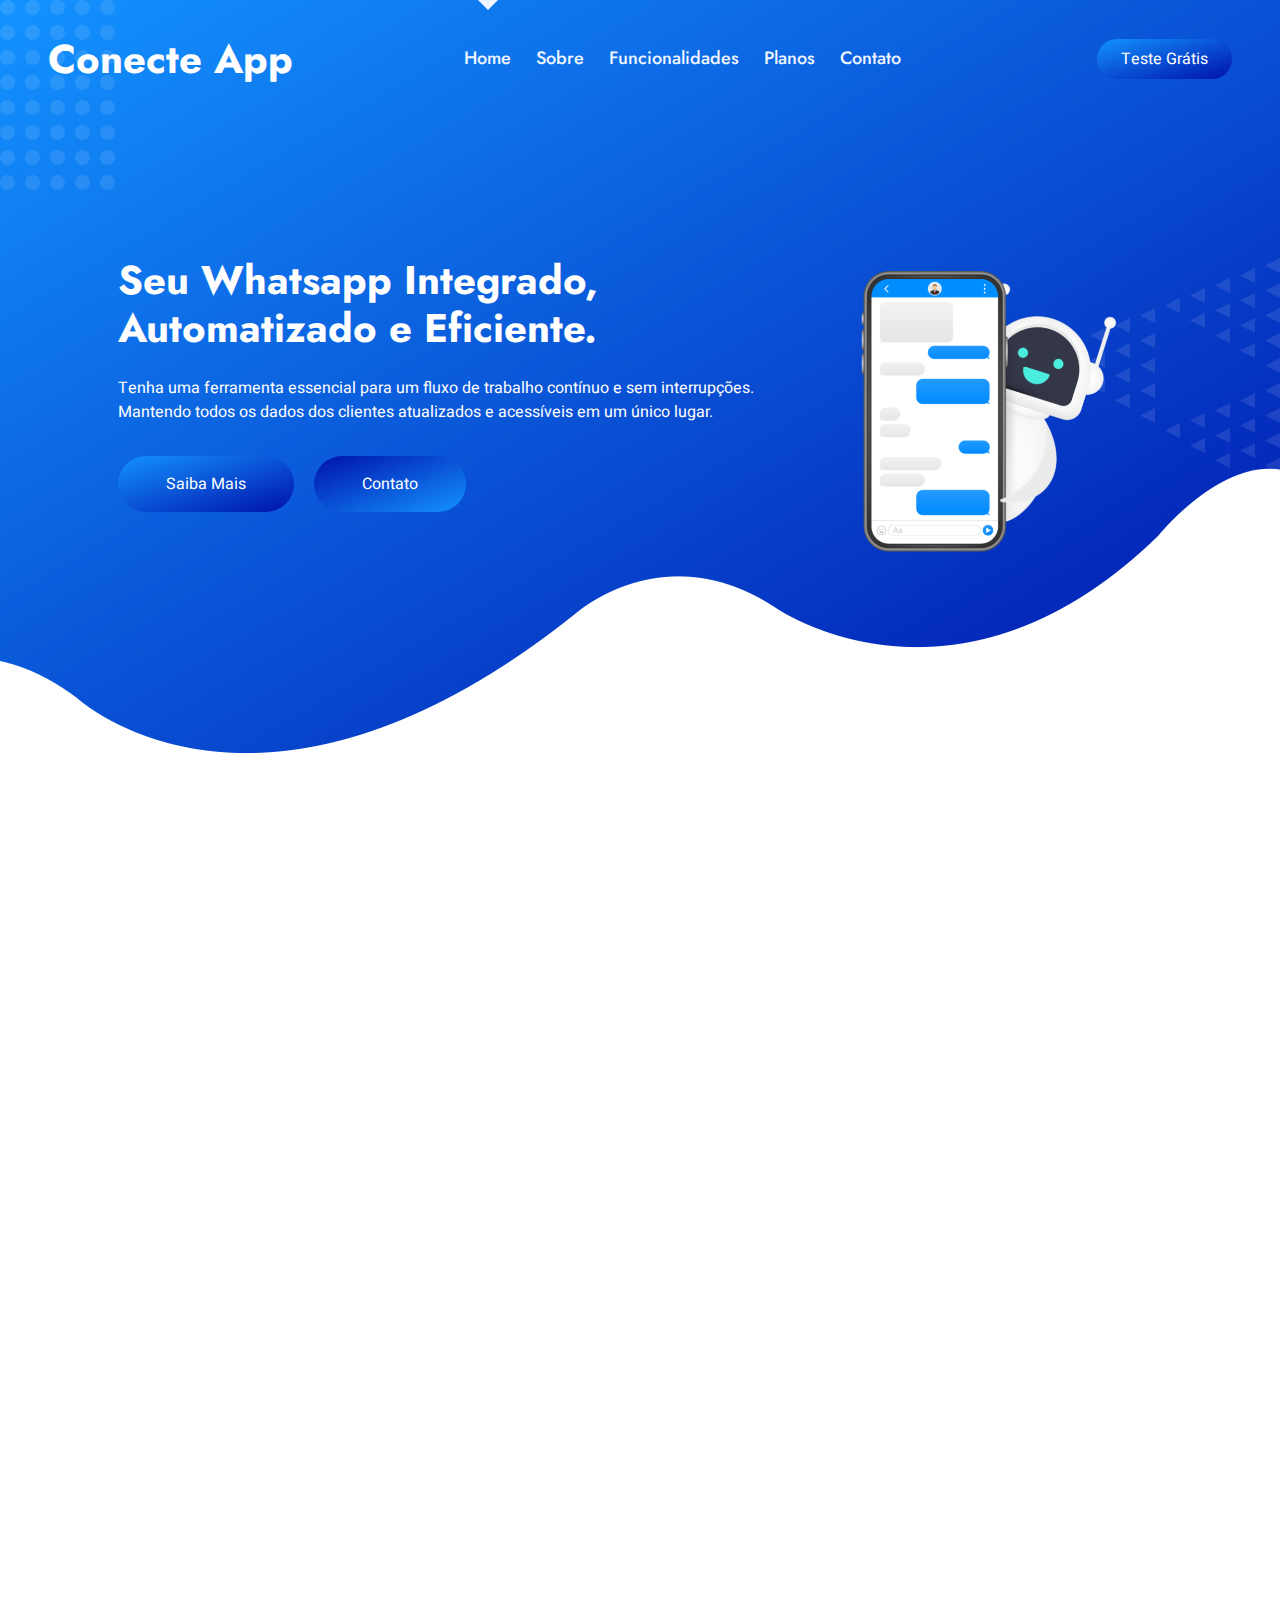
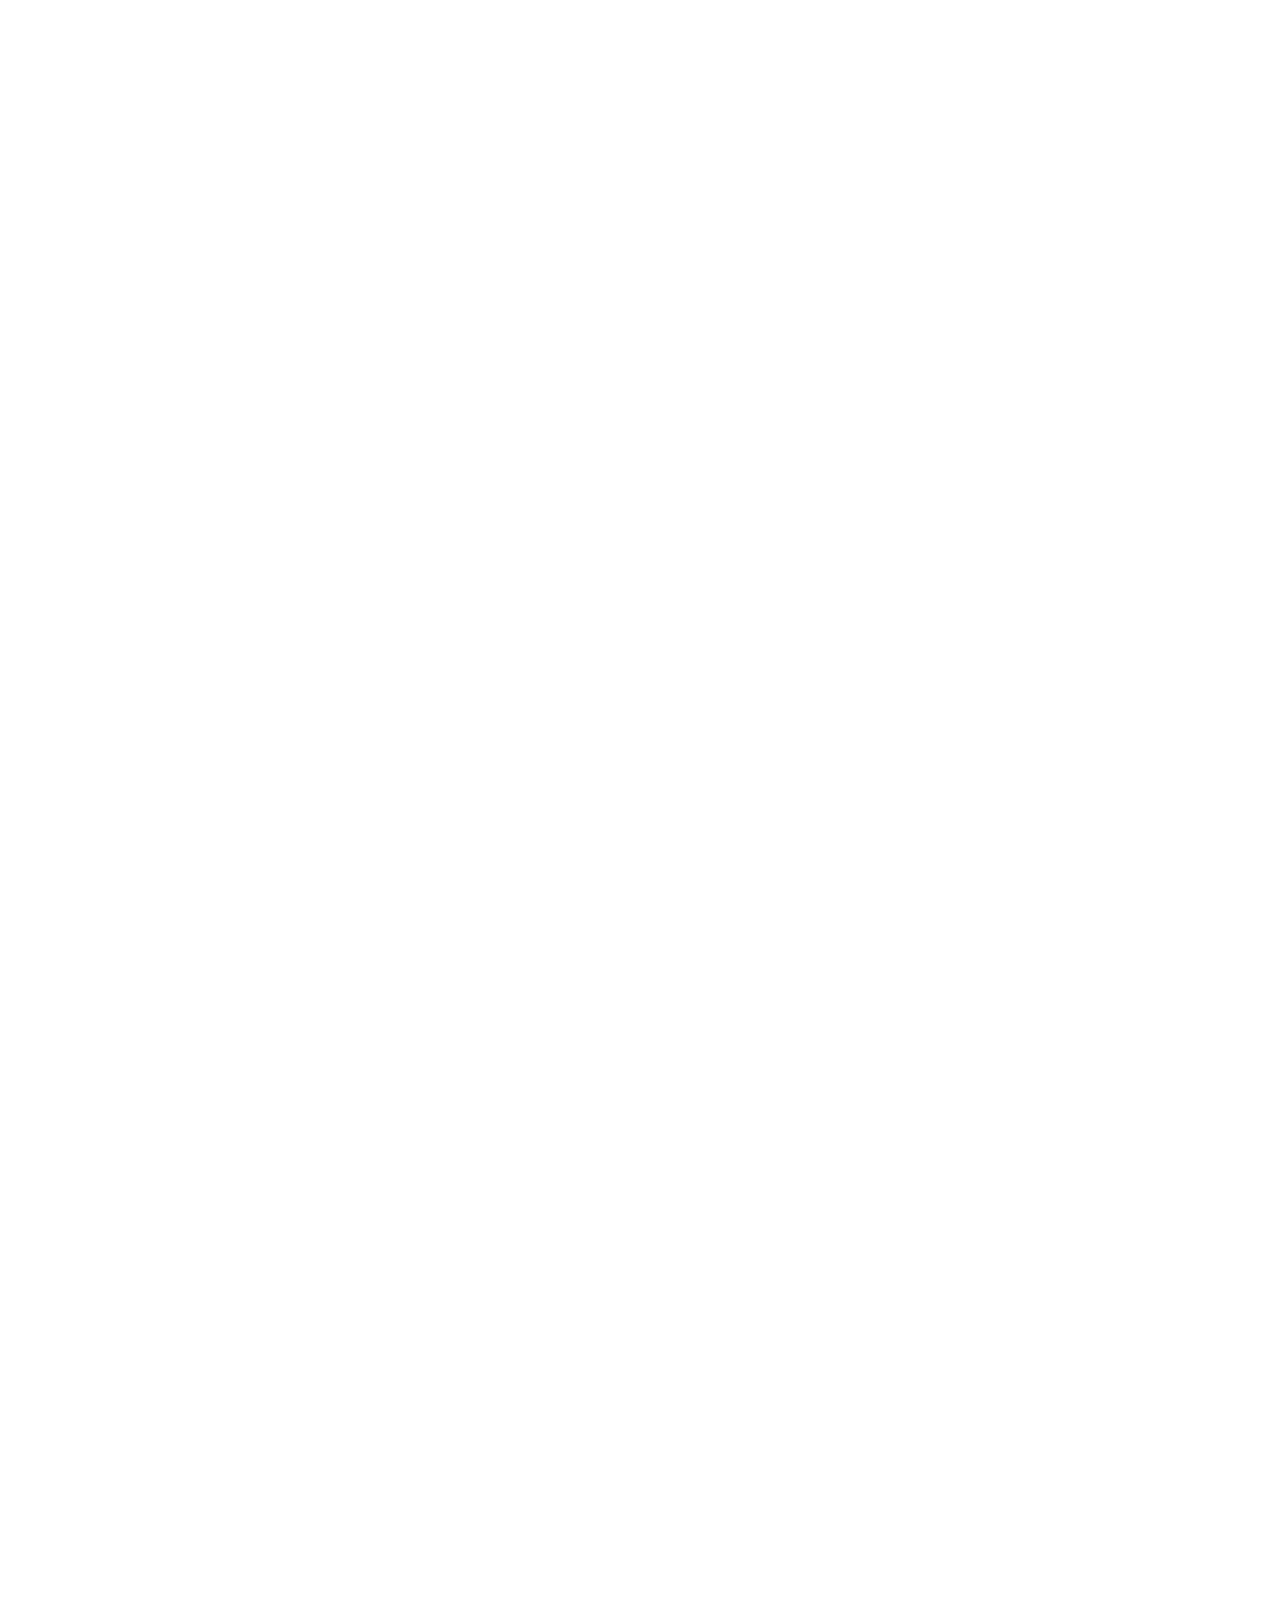
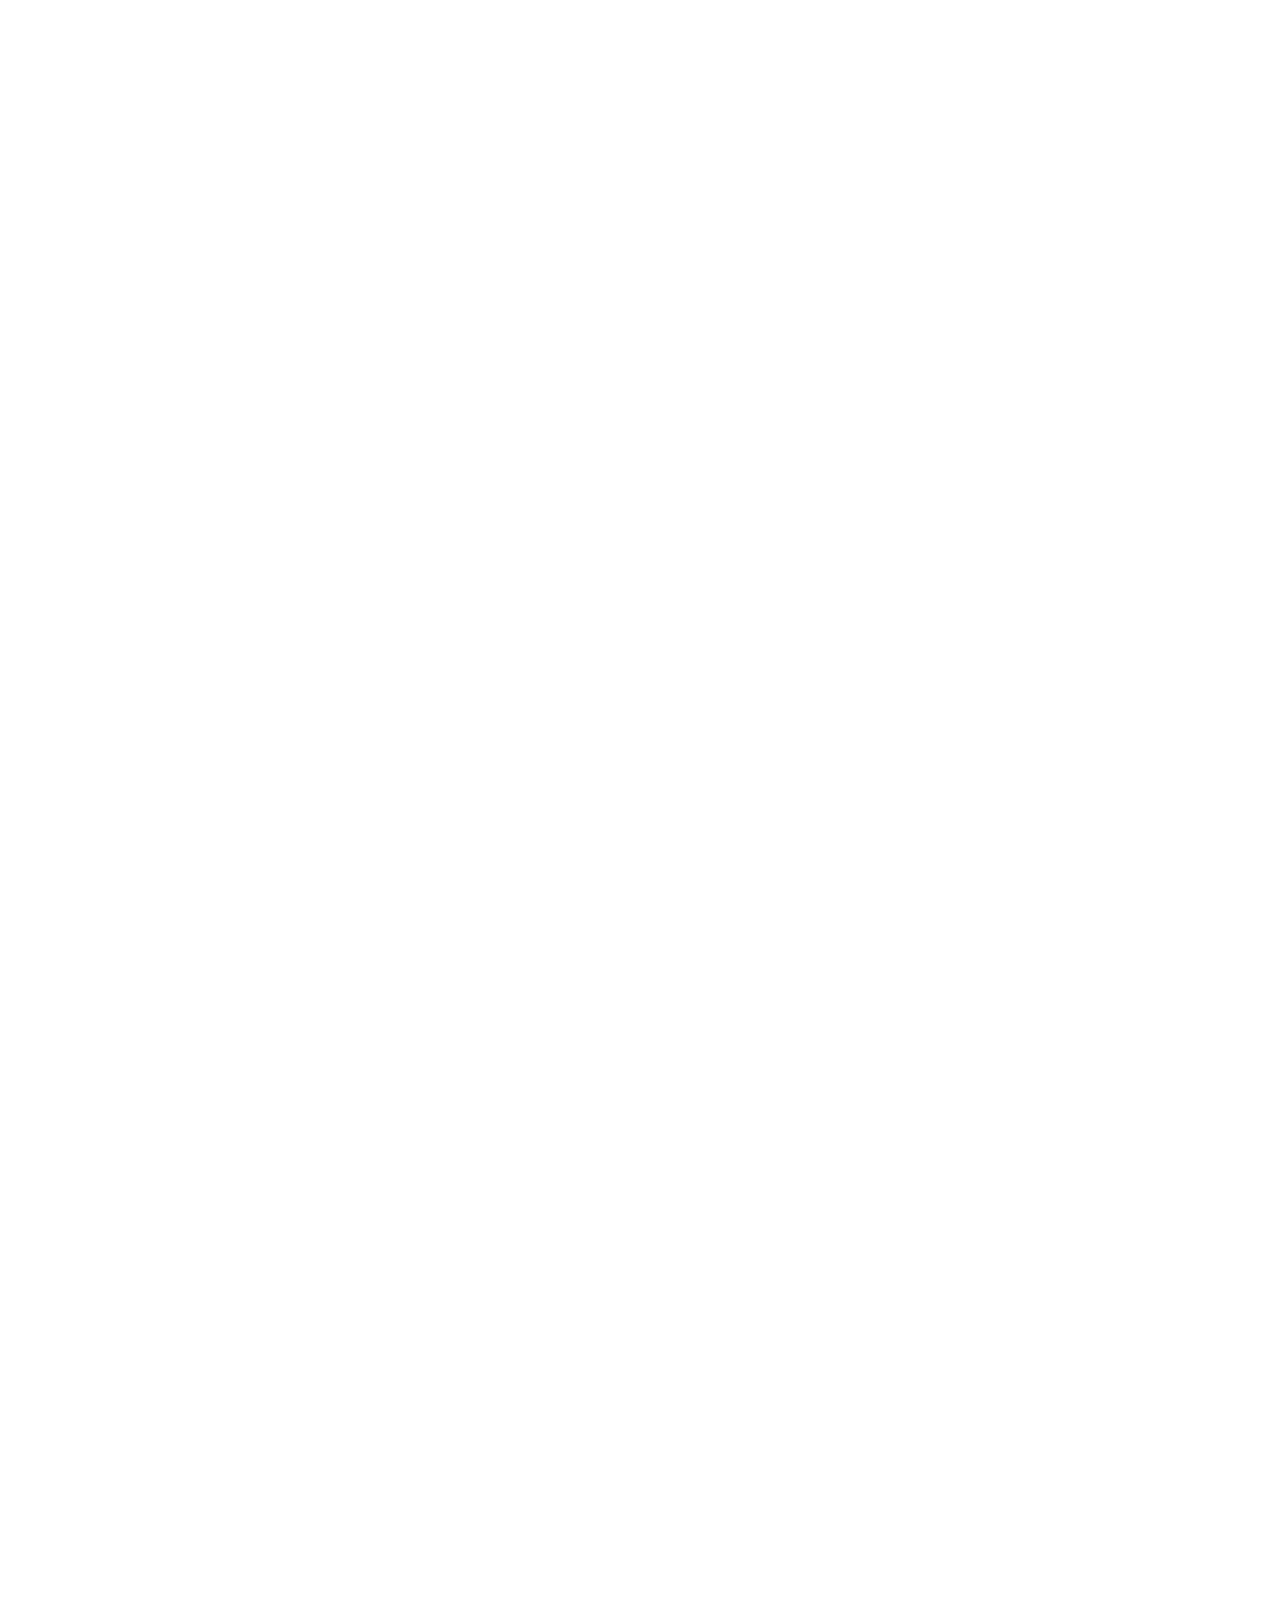
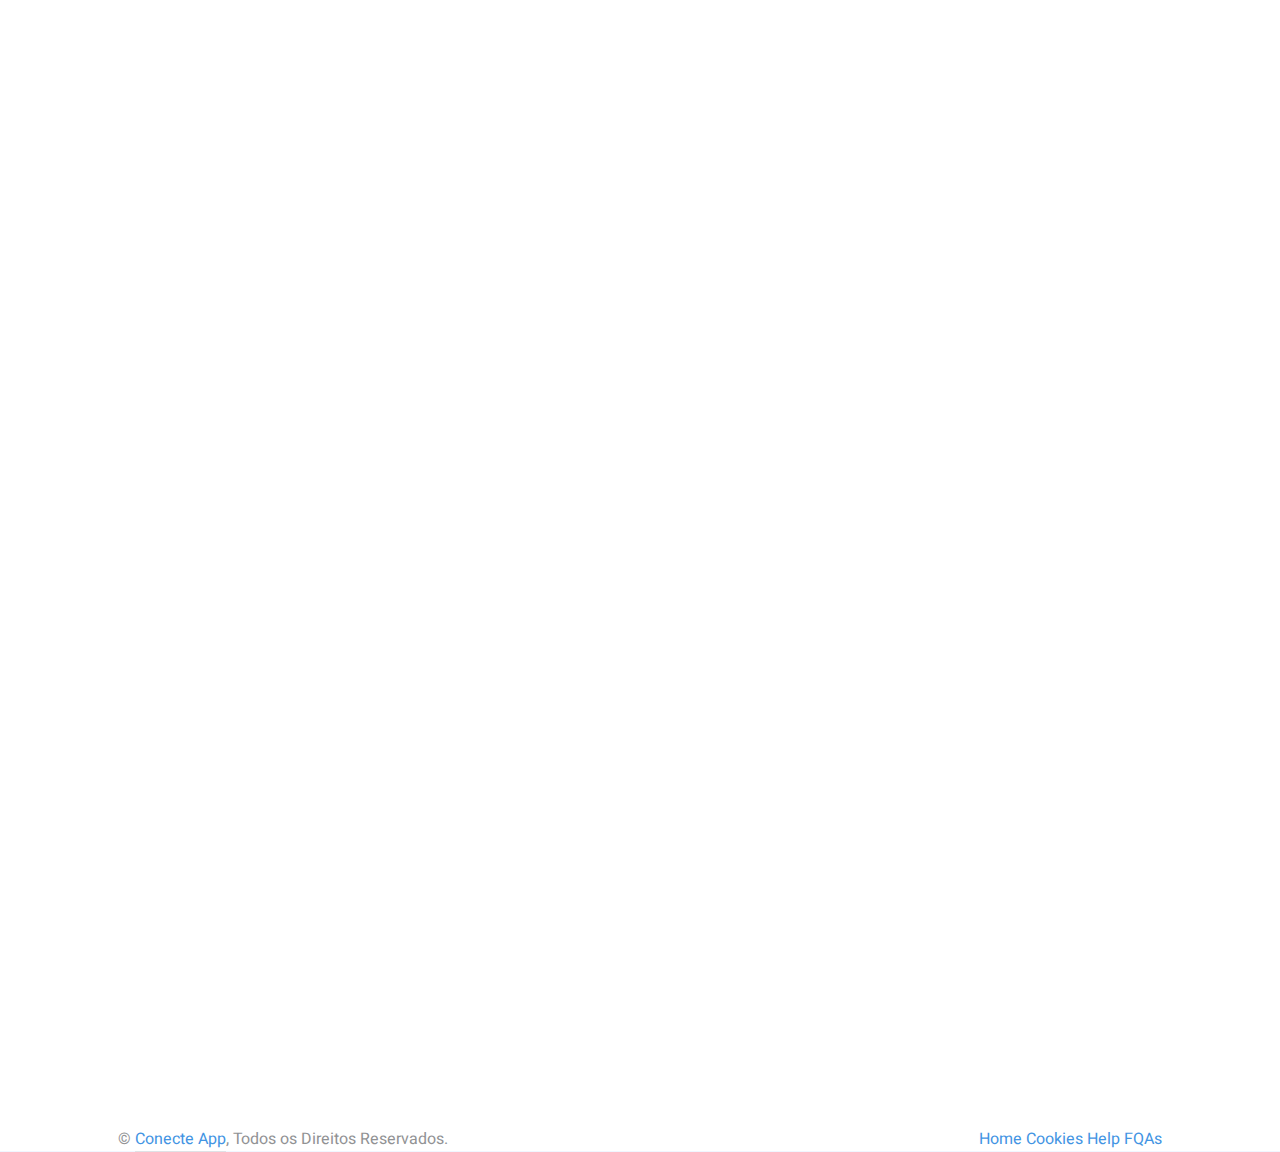
<file: index.html>
<!DOCTYPE html>
<html lang="pt-br">
  <head>
    <meta charset="utf-8" />
    <title>Conecte App</title>
    <meta content="width=device-width, initial-scale=1.0" name="viewport" />
    <meta content="" name="keywords" />
    <meta content="" name="description" />

    <!-- Favicon -->
    <link href="img/favicon.ico" rel="icon" />

    <!-- Google Web Fonts -->
    <link rel="preconnect" href="https://fonts.googleapis.com" />
    <link rel="preconnect" href="https://fonts.gstatic.com" crossorigin />
    <link
      href="https://fonts.googleapis.com/css2?family=Heebo:wght@400;500&family=Jost:wght@500;600;700&display=swap"
      rel="stylesheet"
    />

    <!-- Icon Font Stylesheet -->
    <link
      href="https://cdnjs.cloudflare.com/ajax/libs/font-awesome/5.10.0/css/all.min.css"
      rel="stylesheet"
    />
    <link
      href="https://cdn.jsdelivr.net/npm/bootstrap-icons@1.4.1/font/bootstrap-icons.css"
      rel="stylesheet"
    />

    <!-- Libraries Stylesheet -->
    <link href="lib/animate/animate.min.css" rel="stylesheet" />
    <link href="lib/owlcarousel/assets/owl.carousel.min.css" rel="stylesheet" />

    <!-- Customized Bootstrap Stylesheet -->
    <link href="css/bootstrap.min.css" rel="stylesheet" />

    <!-- Template Stylesheet -->
    <link href="css/style.css" rel="stylesheet" />
  </head>

  <body data-bs-spy="scroll" data-bs-target=".navbar" data-bs-offset="51">
    <div class="container-xxl bg-white p-0">
      <!-- Spinner Start -->
      <div
        id="spinner"
        class="show bg-white position-fixed translate-middle w-100 vh-100 top-50 start-50 d-flex align-items-center justify-content-center"
      >
        <div
          class="spinner-grow text-primary"
          style="width: 3rem; height: 3rem"
          role="status"
        >
          <span class="sr-only">Loading...</span>
        </div>
      </div>
      <!-- Spinner End -->

      <!-- Navbar & Hero Start -->
      <div class="container-xxl position-relative p-0" id="home">
        <nav
          class="navbar navbar-expand-lg navbar-light px-4 px-lg-5 py-3 py-lg-0"
        >
          <a href="" class="navbar-brand p-0">
            <h1 class="m-0">Conecte App</h1>
            <!-- <img src="img/logo.png" alt="Logo" width="40px" /> -->
          </a>
          <button
            class="navbar-toggler"
            type="button"
            data-bs-toggle="collapse"
            data-bs-target="#navbarCollapse"
          >
            <span class="fa fa-bars"></span>
          </button>
          <div class="collapse navbar-collapse" id="navbarCollapse">
            <div class="navbar-nav mx-auto py-0">
              <a href="#home" class="nav-item nav-link active">Home</a>
              <a href="#about" class="nav-item nav-link">Sobre</a>
              <a href="#feature" class="nav-item nav-link">Funcionalidades</a>
              <a href="#pricing" class="nav-item nav-link">Planos</a>
              <a href="#contact" class="nav-item nav-link">Contato</a>
            </div>
            <a
              href="https://app.conecteapp.com.br/signup"
              class="btn btn-primary-gradient rounded-pill py-2 px-4 ms-3 d-none d-lg-block"
              >Teste Grátis</a
            >
          </div>
        </nav>

        <div class="container-xxl bg-primary hero-header">
          <div class="container px-lg-5">
            <div class="row g-5">
              <div class="col-lg-8 text-center text-lg-start">
                <h1 class="text-white mb-4 animated slideInDown">
                  Seu Whatsapp Integrado, <br />
                  Automatizado e Eficiente.
                </h1>
                <p class="text-white pb-3 animated slideInDown init-text">
                  Tenha uma ferramenta essencial para um fluxo de trabalho
                  contínuo e sem interrupções. Mantendo todos os dados dos
                  clientes atualizados e acessíveis em um único lugar.
                </p>
                <a
                  href="#feature"
                  class="btn btn-primary-gradient py-sm-3 px-4 px-sm-5 rounded-pill me-3 animated slideInLeft"
                  >Saiba Mais</a
                >
                <a
                  href="#contact"
                  class="btn btn-secondary-gradient py-sm-3 px-4 px-sm-5 rounded-pill animated slideInRight"
                  >Contato</a
                >
              </div>
              <div
                class="col-lg-4 d-flex justify-content-center justify-content-lg-end wow fadeInUp"
                data-wow-delay="0.3s"
              >
                <div class="bot-won">
                  <img
                    class="img-fluid"
                    src="img/screenshot-frame1.png"
                    alt=""
                  />
                </div>
              </div>
            </div>
          </div>
        </div>
      </div>
      <!-- Navbar & Hero End -->

      <!-- About Start -->
      <div class="container-xxl py-5" id="about">
        <div class="container py-5 px-lg-5">
          <div class="row g-5 align-items-center">
            <div class="col-lg-6 wow fadeInUp" data-wow-delay="0.1s">
              <h5 class="text-primary-gradient fw-medium">Sobre o App</h5>
              <h1 class="mb-4">#1 App Para o Seu Whatsapp</h1>
              <p class="mb-4">
                Maximize o potencial do seu negócio com uma solução completa de
                integração e automação para sua empresa.
              </p>
              <div class="row g-4 mb-4">
                <div class="col-sm-6 wow fadeIn" data-wow-delay="0.7s">
                  <div class="d-flex"></div>
                </div>
              </div>
              <a
                href="#contact"
                class="btn btn-primary-gradient py-sm-3 px-4 px-sm-5 rounded-pill mt-3"
                >Saiba Mais</a
              >
            </div>
            <div class="col-lg-6">
              <img
                class="img-fluid wow fadeInUp"
                data-wow-delay="0.5s"
                src="img/about.png"
              />
            </div>
          </div>
        </div>
      </div>
      <!-- About End -->

      <!-- Features Start -->
      <div class="container-xxl py-5" id="feature">
        <div class="container py-5 px-lg-5">
          <div class="text-center wow fadeInUp" data-wow-delay="0.1s">
            <h5 class="text-primary-gradient fw-medium">Funcionalidades</h5>
            <h1 class="mb-5">Melhores Funcionalidades</h1>
          </div>
          <div class="row g-4">
            <div class="col-lg-4 col-md-6 wow fadeInUp" data-wow-delay="0.1s">
              <div class="feature-item bg-light rounded p-4">
                <div
                  class="d-inline-flex align-items-center justify-content-center bg-primary-gradient rounded-circle mb-4"
                  style="width: 60px; height: 60px"
                >
                  <i class="fa fa-comments text-white fs-4"></i>
                </div>
                <h5 class="mb-3">Multi Atendimento</h5>
                <p class="m-0">
                  Registre sua equipe por departamentos para organizar
                  atendimentos e monitorar interações em tempo real, garantindo
                  eficiência e controle total.
                </p>
              </div>
            </div>
            <div class="col-lg-4 col-md-6 wow fadeInUp" data-wow-delay="0.3s">
              <div class="feature-item bg-light rounded p-4">
                <div
                  class="d-inline-flex align-items-center justify-content-center bg-secondary-gradient rounded-circle mb-4"
                  style="width: 60px; height: 60px"
                >
                  <i class="fa fa-eye text-white fs-4"></i>
                </div>
                <h5 class="mb-3">Painel Gerencial</h5>
                <p class="m-0">
                  Tenha uma visão geral de todos o fluxo da empresa, incluindo
                  tickets em atendimento, aguardando e finalizados, além de
                  acessar todo o histórico de interações.
                </p>
              </div>
            </div>
            <div class="col-lg-4 col-md-6 wow fadeInUp" data-wow-delay="0.5s">
              <div class="feature-item bg-light rounded p-4">
                <div
                  class="d-inline-flex align-items-center justify-content-center bg-primary-gradient rounded-circle mb-4"
                  style="width: 60px; height: 60px"
                >
                  <i class="fa fa-inbox text-white fs-4"></i>
                </div>
                <h5 class="mb-3">ChatBot</h5>
                <p class="m-0">
                  Crie chatbots para organizar suas interações e coletar
                  informações importantes automaticamente, otimizando seu
                  processo de suporte ao cliente.
                </p>
              </div>
            </div>
            <div class="col-lg-4 col-md-6 wow fadeInUp" data-wow-delay="0.1s">
              <div class="feature-item bg-light rounded p-4">
                <div
                  class="d-inline-flex align-items-center justify-content-center bg-secondary-gradient rounded-circle mb-4"
                  style="width: 60px; height: 60px"
                >
                  <i class="fa fa-users text-white fs-4"></i>
                </div>
                <h5 class="mb-3">Idenficação</h5>
                <p class="m-0">
                  Todas as mensagens enviadas são identificadas com o nome do
                  atendente, proporcionando uma comunicação clara e
                  personalizada.
                </p>
              </div>
            </div>
            <div class="col-lg-4 col-md-6 wow fadeInUp" data-wow-delay="0.3s">
              <div class="feature-item bg-light rounded p-4">
                <div
                  class="d-inline-flex align-items-center justify-content-center bg-primary-gradient rounded-circle mb-4"
                  style="width: 60px; height: 60px"
                >
                  <i class="fa fa-sitemap text-white fs-4"></i>
                </div>
                <h5 class="mb-3">Filas e Setores</h5>
                <p class="m-0">
                  Cada atendimento pode ser designado a uma fila (departamento),
                  simplificando a organização e permitindo a priorização eficaz
                  das demandas.
                </p>
              </div>
            </div>
            <div class="col-lg-4 col-md-6 wow fadeInUp" data-wow-delay="0.5s">
              <div class="feature-item bg-light rounded p-4">
                <div
                  class="d-inline-flex align-items-center justify-content-center bg-secondary-gradient rounded-circle mb-4"
                  style="width: 60px; height: 60px"
                >
                  <i class="fa fa-star text-white fs-4"></i>
                </div>
                <h5 class="mb-3">Avalie Atendimentos</h5>
                <p class="m-0">
                  Monitore os atendimentos e avaliações de cada usuário,
                  garantindo um acompanhamento detalhado e uma análise
                  abrangente do feedback dos clientes.
                </p>
              </div>
            </div>
          </div>
        </div>
      </div>
      <!-- Features End -->

      <!-- Screenshot Start -->
      <div class="container-xxl py-5">
        <div class="container py-5 px-lg-5">
          <div class="row g-5 align-items-center">
            <div class="col-lg-8 wow fadeInUp" data-wow-delay="0.1s">
              <h5 class="text-primary-gradient fw-medium">Screenshot</h5>
              <h1 class="mb-4">Uma interface amigável e fácil de utilizar</h1>
              <p class="mb-4">
                Construído com várias automatizações, trabalhamos para trazer um
                conjunto de funcionalidades completas em um único aplicativo.
              </p>
              <p>
                <i class="fa fa-check text-primary-gradient me-3"></i>Multi
                Atendimento
              </p>
              <p>
                <i class="fa fa-check text-primary-gradient me-3"></i>Campanhas
                de Vendas
              </p>
              <p class="mb-4">
                <i class="fa fa-check text-primary-gradient me-3"></i>Chat
                integrado
              </p>
              <a
                href="#contact"
                class="btn btn-primary-gradient py-sm-3 px-4 px-sm-5 rounded-pill mt-3"
                >Saber Mais</a
              >
            </div>
            <div
              class="col-lg-4 d-flex justify-content-center justify-content-lg-end wow fadeInUp"
              data-wow-delay="0.3s"
            >
              <div class="owl-carousel screenshot-carousel">
                <img class="img-fluid" src="img/screenshot-1.png" alt="" />
                <img class="img-fluid" src="img/screenshot-2.png" alt="" />
                <img class="img-fluid" src="img/screenshot-3.png" alt="" />
                <img class="img-fluid" src="img/screenshot-4.png" alt="" />
                <img class="img-fluid" src="img/screenshot-5.png" alt="" />
              </div>
            </div>
          </div>
        </div>
      </div>
      <!-- Screenshot End -->

      <!-- Process Start -->
      <div class="container-xxl py-5">
        <div class="container py-5 px-lg-5">
          <div class="text-center pb-4 wow fadeInUp" data-wow-delay="0.1s">
            <h5 class="text-primary-gradient fw-medium">Como Funciona</h5>
            <h1 class="mb-5">Apenas 3 Passos</h1>
          </div>
          <div class="row gy-5 gx-4 justify-content-center">
            <div
              class="col-lg-4 col-sm-6 text-center pt-4 wow fadeInUp"
              data-wow-delay="0.1s"
            >
              <div class="position-relative bg-light rounded pt-5 pb-4 px-4">
                <div
                  class="d-inline-flex align-items-center justify-content-center bg-primary-gradient rounded-circle position-absolute top-0 start-50 translate-middle shadow"
                  style="width: 100px; height: 100px"
                >
                  <i class="fa fa-cog fa-3x text-white"></i>
                </div>
                <h5 class="mt-4 mb-3">Entre no App</h5>
                <p class="mb-0">
                  Acesse nosso site e realize seu cadastro para obter acesso ao
                  teste gratuito da plataforma.
                </p>
              </div>
            </div>
            <div
              class="col-lg-4 col-sm-6 text-center pt-4 wow fadeInUp"
              data-wow-delay="0.3s"
            >
              <div class="position-relative bg-light rounded pt-5 pb-4 px-4">
                <div
                  class="d-inline-flex align-items-center justify-content-center bg-secondary-gradient rounded-circle position-absolute top-0 start-50 translate-middle shadow"
                  style="width: 100px; height: 100px"
                >
                  <i class="fa fa-address-card fa-3x text-white"></i>
                </div>
                <h5 class="mt-4 mb-3">Crie a Sua Conexão</h5>
                <p class="mb-0">
                  Inicie sua conexão cadastrando usuários, setores e número de
                  WhatsApp.
                </p>
              </div>
            </div>
            <div
              class="col-lg-4 col-sm-6 text-center pt-4 wow fadeInUp"
              data-wow-delay="0.5s"
            >
              <div class="position-relative bg-light rounded pt-5 pb-4 px-4">
                <div
                  class="d-inline-flex align-items-center justify-content-center bg-primary-gradient rounded-circle position-absolute top-0 start-50 translate-middle shadow"
                  style="width: 100px; height: 100px"
                >
                  <i class="fa fa-check fa-3x text-white"></i>
                </div>
                <h5 class="mt-4 mb-3">Aproveite os Recursos</h5>
                <p class="mb-0">
                  Agora é só e escaneando o QR-Code e pronto. Você estará
                  habilitado para usar.
                </p>
              </div>
            </div>
          </div>
        </div>
      </div>
      <!-- Process Start -->

      <!-- Pricing Start -->
      <div class="container-xxl py-5" id="pricing">
        <div class="container py-5 px-lg-5">
          <div class="text-center wow fadeInUp" data-wow-delay="0.1s">
            <h5 class="text-primary-gradient fw-medium">Nossos Planos</h5>
            <h1 class="mb-5">Teste Grátis</h1>
          </div>
          <div
            class="tab-class text-center pricing wow fadeInUp"
            data-wow-delay="0.1s"
          >
            <div class="tab-content text-start">
              <div id="tab-1" class="tab-pane fade show p-0 active">
                <div class="row g-4">
                  <div class="col-lg-4">
                    <div class="bg-light rounded">
                      <div class="border-bottom p-4 mb-4">
                        <h4 class="text-primary-gradient mb-1">Plano Basic</h4>
                        <span>Recursos Essenciais</span>
                      </div>
                      <div class="p-4 pt-0">
                        <h1 class="mb-3">
                          <small
                            class="align-top"
                            style="font-size: 22px; line-height: 45px"
                            >R$</small
                          >85,00<small
                            class="align-bottom"
                            style="font-size: 16px; line-height: 40px"
                            >/ Mês</small
                          >
                        </h1>
                        <div class="d-flex justify-content-between mb-3">
                          <span>1 Número</span
                          ><i
                            class="fa fa-check text-primary-gradient pt-1"
                          ></i>
                        </div>
                        <div class="d-flex justify-content-between mb-3">
                          <span>3 Atendentes</span
                          ><i
                            class="fa fa-check text-primary-gradient pt-1"
                          ></i>
                        </div>
                        <div class="d-flex justify-content-between mb-3">
                          <span>Painel Gerencial</span
                          ><i
                            class="fa fa-check text-primary-gradient pt-1"
                          ></i>
                        </div>
                        <div class="d-flex justify-content-between mb-3">
                          <span>Agendamentos</span
                          ><i
                            class="fa fa-check text-primary-gradient pt-1"
                          ></i>
                        </div>
                        <div class="d-flex justify-content-between mb-2">
                          <span>Auto atendimento / ChatBot</span
                          ><i
                            class="fa fa-check text-primary-gradient pt-1"
                          ></i>
                        </div>
                        <a
                          href="https://app.conecteapp.com.br/signup"
                          class="btn btn-primary-gradient rounded-pill py-2 px-4 mt-4"
                          >Teste Grátis</a
                        >
                      </div>
                    </div>
                  </div>
                  <div class="col-lg-4">
                    <div class="bg-light rounded border">
                      <div class="border-bottom p-4 mb-4">
                        <h4 class="text-primary-gradient mb-1">
                          Plano Enterprise
                        </h4>
                        <span>Recursos Avançados</span>
                      </div>
                      <div class="p-4 pt-0">
                        <h1 class="mb-3">
                          <small
                            class="align-top"
                            style="font-size: 22px; line-height: 45px"
                            >R$</small
                          >115,00<small
                            class="align-bottom"
                            style="font-size: 16px; line-height: 40px"
                            >/ Mês</small
                          >
                        </h1>
                        <div class="d-flex justify-content-between mb-3">
                          <span>1 Número</span
                          ><i
                            class="fa fa-check text-primary-gradient pt-1"
                          ></i>
                        </div>
                        <div class="d-flex justify-content-between mb-3">
                          <span>5 Atendentes</span
                          ><i
                            class="fa fa-check text-primary-gradient pt-1"
                          ></i>
                        </div>
                        <div class="d-flex justify-content-between mb-3">
                          <span>Painel Gerencial</span
                          ><i
                            class="fa fa-check text-primary-gradient pt-1"
                          ></i>
                        </div>
                        <div class="d-flex justify-content-between mb-3">
                          <span>Agendamentos</span
                          ><i
                            class="fa fa-check text-primary-gradient pt-1"
                          ></i>
                        </div>
                        <div class="d-flex justify-content-between mb-3">
                          <span>Chat Interno</span
                          ><i
                            class="fa fa-check text-primary-gradient pt-1"
                          ></i>
                        </div>
                        <div class="d-flex justify-content-between mb-3">
                          <span>Auto atendimento / ChatBot</span
                          ><i
                            class="fa fa-check text-primary-gradient pt-1"
                          ></i>
                        </div>
                        <div class="d-flex justify-content-between mb-2">
                          <span>Open AI</span
                          ><i
                            class="fa fa-check text-primary-gradient pt-1"
                          ></i>
                        </div>
                        <a
                          href="https://app.conecteapp.com.br/signup"
                          class="btn btn-secondary-gradient rounded-pill py-2 px-4 mt-4"
                          >Teste Grátis</a
                        >
                      </div>
                    </div>
                  </div>
                  <div class="col-lg-4">
                    <div class="bg-light rounded">
                      <div class="border-bottom p-4 mb-4">
                        <h4 class="text-primary-gradient mb-1">
                          Plano Premium
                        </h4>
                        <span>Recursos Totais Liberados</span>
                      </div>
                      <div class="p-4 pt-0">
                        <h1 class="mb-3">
                          <small
                            class="align-top"
                            style="font-size: 22px; line-height: 45px"
                            >R$</small
                          >199,00<small
                            class="align-bottom"
                            style="font-size: 16px; line-height: 40px"
                            >/ Mês</small
                          >
                        </h1>
                        <div class="d-flex justify-content-between mb-3">
                          <span>1 Número</span
                          ><i
                            class="fa fa-check text-primary-gradient pt-1"
                          ></i>
                        </div>
                        <div class="d-flex justify-content-between mb-3">
                          <span>8 Atendentes</span
                          ><i
                            class="fa fa-check text-primary-gradient pt-1"
                          ></i>
                        </div>
                        <div class="d-flex justify-content-between mb-3">
                          <span>Painel Gerencial</span
                          ><i
                            class="fa fa-check text-primary-gradient pt-1"
                          ></i>
                        </div>
                        <div class="d-flex justify-content-between mb-3">
                          <span>Agendamentos</span
                          ><i
                            class="fa fa-check text-primary-gradient pt-1"
                          ></i>
                        </div>
                        <div class="d-flex justify-content-between mb-3">
                          <span>Campanhas</span
                          ><i
                            class="fa fa-check text-primary-gradient pt-1"
                          ></i>
                        </div>
                        <div class="d-flex justify-content-between mb-3">
                          <span>Chat Interno</span
                          ><i
                            class="fa fa-check text-primary-gradient pt-1"
                          ></i>
                        </div>
                        <div class="d-flex justify-content-between mb-3">
                          <span>Auto atendimento / ChatBot</span
                          ><i
                            class="fa fa-check text-primary-gradient pt-1"
                          ></i>
                        </div>
                        <div class="d-flex justify-content-between mb-3">
                          <span>Open.ai</span
                          ><i
                            class="fa fa-check text-primary-gradient pt-1"
                          ></i>
                        </div>
                        <div class="d-flex justify-content-between mb-2">
                          <span>TypeBot</span
                          ><i
                            class="fa fa-check text-primary-gradient pt-1"
                          ></i>
                        </div>
                        <a
                          href="https://app.conecteapp.com.br/signup"
                          class="btn btn-primary-gradient rounded-pill py-2 px-4 mt-4"
                          >Teste Grátis</a
                        >
                      </div>
                    </div>
                  </div>
                </div>
              </div>
            </div>
          </div>
        </div>
      </div>
      <!-- Pricing End -->

      <!-- Contact Start -->
      <div class="container-xxl py-5" id="contact">
        <div class="container py-5 px-lg-5">
          <div class="text-center wow fadeInUp" data-wow-delay="0.1s">
            <h5 class="text-primary-gradient fw-medium">Contato</h5>
            <h1 class="mb-5">Fale Com a Gente!</h1>
          </div>
          <div class="row justify-content-center">
            <div class="col-lg-9">
              <div class="wow fadeInUp" data-wow-delay="0.3s">
                <p class="text-center mb-4">
                  Estamos aqui para te ajudar, se precisar tirar alguma duvida.
                  Por favor entre em contato, será um prazer poder te auxiliar.
                </p>
                <form action="https://formspree.io/f/xjvnnvrz" method="post">
                  <div class="row g-3">
                    <div class="col-md-6">
                      <div class="form-floating">
                        <input
                          type="text"
                          class="form-control"
                          id="name"
                          name="name"
                          placeholder="Seu Nome"
                          required
                        />
                        <label for="name">Seu Nome</label>
                      </div>
                    </div>
                    <div class="col-md-6">
                      <div class="form-floating">
                        <input
                          type="email"
                          class="form-control"
                          id="email"
                          name="email"
                          placeholder="Seu Email"
                          required
                        />
                        <label for="email">Seu Email</label>
                      </div>
                    </div>
                    <div class="col-12">
                      <div class="form-floating">
                        <input
                          type="text"
                          class="form-control"
                          id="subject"
                          name="subject"
                          placeholder="Assunto"
                          required
                        />
                        <label for="subject">Assunto</label>
                      </div>
                    </div>
                    <div class="col-12">
                      <div class="form-floating">
                        <textarea
                          class="form-control"
                          placeholder="Deixe sua mensagem aqui"
                          id="message"
                          name="message"
                          style="height: 150px"
                          required
                        ></textarea>
                        <label for="message">Mensagem</label>
                      </div>
                    </div>
                    <div class="col-12 text-center">
                      <button
                        class="btn btn-primary-gradient rounded-pill py-3 px-5"
                        type="submit"
                      >
                        Enviar Mensagem
                      </button>
                    </div>
                  </div>
                </form>
              </div>
            </div>
          </div>
        </div>
      </div>

      <!-- Contact End -->

      <!-- Footer Start -->
      <div
        class="container-fluid bg-primary text-light footer wow fadeIn"
        data-wow-delay="0.1s"
      >
        <div class="container py-5 px-lg-5">
          <div class="row g-5">
            <div class="col-md-6 col-lg-3">
              <h4 class="text-white mb-4">Endereço</h4>
              <p><i class="fa fa-map-marker-alt me-3"></i>Belém - Pará</p>
              <p><i class="fa fa-phone-alt me-3"></i>(91) 9 8519-3938</p>
              <p>
                <i class="fa fa-envelope me-3"></i>suporte@conecteapp.com.br
              </p>
              <div class="d-flex pt-2">
                <a
                  class="btn btn-outline-light btn-social"
                  href="https://www.instagram.com/conecteapps"
                  ><i class="fab fa-instagram"></i
                ></a>
                <a
                  class="btn btn-outline-light btn-social"
                  href="https://www.youtube.com/@ConecteApp"
                  ><i class="fab fa-youtube"></i
                ></a>
                <a
                  class="btn btn-outline-light btn-social"
                  href="https://wa.link/t9xkji"
                  ><i class="fab fa-whatsapp"></i
                ></a>
              </div>
            </div>

            <div class="col-md-6 col-lg-3">
              <h4 class="text-white mb-4">Quick Link</h4>
              <a class="btn btn-link" href="#about">Sobre</a>
              <a class="btn btn-link" href="#contact">Contato</a>
              <button class="btn btn-link" id="openTermsBtn">
                Termos & Condições
              </button>
              <button class="btn btn-link" id="openConditionsBtn">
                Politicas de Privacidade
              </button>
            </div>
          </div>
        </div>
      </div>
      <div class="container px-lg-5">
        <div class="copyright">
          <div class="row">
            <div class="col-md-6 text-center text-md-start mb-3 mb-md-0">
              &copy; <a class="border-bottom" href="#">Conecte App</a>, Todos os
              Direitos Reservados.
            </div>
            <div class="col-md-6 text-center text-md-end">
              <div class="footer-menu">
                <a href="#home">Home</a>
                <a href="">Cookies</a>
                <a href="">Help</a>
                <a href="">FQAs</a>
              </div>
            </div>
          </div>
        </div>
      </div>
    </div>
    <!-- Footer End -->

    <!-- O pop-up -->
    <div id="myModal" class="modal">
      <div class="modal-content">
        <span style="text-align: right" class="close">&times;</span>
        <div id="popupContent"></div>
      </div>
    </div>
    <!-- O pop-up End -->

    <!-- Back to Top -->
    <div>
      <a
        href="
        https://wa.link/t9xkji"
        target="_blank"
        class="btn btn-lg btn-lg-square whatsapp pt-2"
      >
        <i class="bi bi-whatsapp text-white"></i>
      </a>

      <!-- Back to Top -->
      <a href="#" class="btn btn-lg btn-lg-square back-to-top pt-2">
        <i class="bi bi-arrow-up text-white"></i>
      </a>
    </div>

    <!-- JavaScript Libraries -->
    <script src="https://code.jquery.com/jquery-3.4.1.min.js"></script>
    <script src="https://cdn.jsdelivr.net/npm/bootstrap@5.0.0/dist/js/bootstrap.bundle.min.js"></script>
    <script src="lib/wow/wow.min.js"></script>
    <script src="lib/easing/easing.min.js"></script>
    <script src="lib/waypoints/waypoints.min.js"></script>
    <script src="lib/counterup/counterup.min.js"></script>
    <script src="lib/owlcarousel/owl.carousel.min.js"></script>

    <!-- Template Javascript -->
    <script src="js/main.js"></script>
  </body>
</html>
</file>
<file: css/style.css>
/********** Template CSS **********/
:root {
  --primary: #1393ff;
  --secondary: #0011ab;
  --light: #f0f6ff;
  --dark: #262b47;
}

/*** Spinner ***/
#spinner {
  opacity: 0;
  visibility: hidden;
  transition: opacity 0.5s ease-out, visibility 0s linear 0.5s;
  z-index: 99999;
}

#spinner.show {
  transition: opacity 0.5s ease-out, visibility 0s linear 0s;
  visibility: visible;
  opacity: 1;
}

/*** Heading ***/
h1,
h2,
.fw-bold {
  font-weight: 700 !important;
}

h3,
h4,
.fw-semi-bold {
  font-weight: 600 !important;
}

h5,
h6,
.fw-medium {
  font-weight: 500 !important;
}

/*** Gradient Text & BG ***/
.text-primary-gradient {
  background: linear-gradient(
    to bottom right,
    var(--primary),
    var(--secondary)
  );
  -webkit-background-clip: text;
  -webkit-text-fill-color: transparent;
}

.text-secondary-gradient {
  background: linear-gradient(
    to bottom right,
    var(--secondary),
    var(--primary)
  );
  -webkit-background-clip: text;
  -webkit-text-fill-color: transparent;
}

.bg-primary-gradient {
  background: linear-gradient(
    to bottom right,
    var(--primary),
    var(--secondary)
  );
}

.bg-secondary-gradient {
  background: linear-gradient(
    to bottom right,
    var(--secondary),
    var(--primary)
  );
}

/*** Button ***/
.btn {
  transition: 0.5s;
}

.btn.btn-primary-gradient,
.btn.btn-secondary-gradient {
  position: relative;
  overflow: hidden;
  border: none;
  color: #ffffff;
  z-index: 1;
}

.btn.btn-primary-gradient::after,
.btn.btn-secondary-gradient::after {
  position: absolute;
  content: "";
  top: 0;
  left: 0;
  width: 100%;
  height: 100%;
  transition: 0.5s;
  z-index: -1;
  opacity: 0;
}

.btn.btn-primary-gradient,
.btn.btn-secondary-gradient::after {
  background: linear-gradient(
    to bottom right,
    var(--primary),
    var(--secondary)
  );
}

.btn.btn-secondary-gradient,
.btn.btn-primary-gradient::after {
  background: linear-gradient(
    to bottom right,
    var(--secondary),
    var(--primary)
  );
}

.btn.btn-primary-gradient:hover::after,
.btn.btn-secondary-gradient:hover::after {
  opacity: 1;
}

.btn-square {
  width: 38px;
  height: 38px;
}

.btn-sm-square {
  width: 32px;
  height: 32px;
}

.btn-lg-square {
  width: 48px;
  height: 48px;
}

.btn-square,
.btn-sm-square,
.btn-lg-square {
  padding: 0;
  display: flex;
  align-items: center;
  justify-content: center;
  font-weight: normal;
  border-radius: 50px;
}

.back-to-top {
  position: fixed;
  display: none;
  right: 45px;
  bottom: 45px;
  z-index: 99;
  border: none;
  background: linear-gradient(
    to bottom right,
    var(--primary),
    var(--secondary)
  );
}

.whatsapp {
  position: fixed;
  display: none;
  right: 45px;
  bottom: 105px;
  z-index: 99;
  border: none;
  background: linear-gradient(
    to bottom right,
    var(--primary),
    var(--secondary)
  );
}

/*** Navbar ***/
.navbar-light .navbar-nav .nav-link {
  position: relative;
  margin-right: 25px;
  padding: 45px 0;
  font-family: "Jost", sans-serif;
  font-size: 18px;
  font-weight: 500;
  color: var(--light) !important;
  outline: none;
  transition: 0.5s;
}

.navbar-light .navbar-nav .nav-link::before {
  position: absolute;
  content: "";
  width: 0;
  height: 0;
  top: -10px;
  left: 50%;
  transform: translateX(-50%);
  border: 10px solid;
  border-color: var(--light) transparent transparent transparent;
  transition: 0.5s;
}

.sticky-top.navbar-light .navbar-nav .nav-link {
  padding: 20px 0;
  color: var(--dark) !important;
}

.navbar-light .navbar-nav .nav-link:hover::before,
.navbar-light .navbar-nav .nav-link.active::before {
  top: 0;
}

.navbar-light .navbar-brand h1 {
  color: #ffffff;
}

.navbar-light .navbar-brand img {
  max-height: 60px;
  transition: 0.5s;
}

.sticky-top.navbar-light .navbar-brand img {
  max-height: 45px;
}

@media (max-width: 991.98px) {
  .sticky-top.navbar-light {
    position: relative;
    background: #ffffff;
  }

  .navbar-light .navbar-collapse {
    margin-top: 15px;
    border-top: 1px solid #dddddd;
  }

  .navbar-light .navbar-nav .nav-link,
  .sticky-top.navbar-light .navbar-nav .nav-link {
    padding: 10px 0;
    margin-left: 0;
    color: var(--dark) !important;
  }

  .navbar-light .navbar-nav .nav-link::before {
    display: none;
  }

  .navbar-light .navbar-nav .nav-link:hover,
  .navbar-light .navbar-nav .nav-link.active {
    color: var(--primary) !important;
  }

  .navbar-light .navbar-brand h1 {
    background: linear-gradient(
      to bottom right,
      var(--primary),
      var(--secondary)
    );
    -webkit-background-clip: text;
    -webkit-text-fill-color: transparent;
  }

  .navbar-light .navbar-brand img {
    max-height: 45px;
  }
}

@media (min-width: 992px) {
  .navbar-light {
    position: absolute;
    width: 100%;
    top: 0;
    left: 0;
    z-index: 999;
  }

  .sticky-top.navbar-light {
    position: fixed;
    background: #ffffff;
  }

  .sticky-top.navbar-light .navbar-nav .nav-link::before {
    border-top-color: var(--primary);
  }

  .sticky-top.navbar-light .navbar-brand h1 {
    background: linear-gradient(
      to bottom right,
      var(--primary),
      var(--secondary)
    );
    -webkit-background-clip: text;
    -webkit-text-fill-color: transparent;
  }
}

/*** Hero Header ***/
.hero-header {
  margin-bottom: 6rem;
  padding: 16rem 0 0 0;
  background: url(../img/bg-circle.png), url(../img/bg-triangle.png),
    url(../img/bg-bottom.png),
    linear-gradient(to bottom right, var(--primary), var(--secondary));
  background-position: left 0px top 0px, right 0px top 50%, center bottom;
  background-repeat: no-repeat;
}

.init-text {
  max-width: 650px;
}

.bot-won {
  margin: 0 auto;
  width: 100%;
  height: 500px;
  padding: 15px;
  margin-right: 30px;
}

.bot-won {
  width: 453px;
  height: 500px;
}

@media (max-width: 991.98px) {
  .hero-header {
    padding: 6rem 0 9rem 0;
  }
}

/*** Feature ***/
.feature-item {
  transition: 0.5s;
}

.feature-item:hover {
  margin-top: -15px;
  box-shadow: 0 0.5rem 1.5rem rgba(0, 0, 0, 0.08);
}

/*** Pricing ***/
.pricing .nav {
  padding: 2px;
}

.pricing .nav-link {
  padding: 12px 30px;
  font-weight: 500;
  color: var(--dark);
  background: #ffffff;
}

.pricing .nav-item:first-child .nav-link {
  border-radius: 30px 0 0 30px;
}

.pricing .nav-item:last-child .nav-link {
  border-radius: 0 30px 30px 0;
}

.pricing .nav-link.active {
  color: #ffffff;
  background: linear-gradient(
    to bottom right,
    var(--primary),
    var(--secondary)
  );
}

/*** Screenshot ***/
.screenshot-carousel {
  position: relative;
  width: 253px;
  height: 500px;
  padding: 15px;
  margin-right: 30px;
}

.screenshot-carousel::before {
  position: absolute;
  content: "";
  width: 100%;
  height: 100%;
  top: 0;
  left: 0;
  background: url(../img/screenshot-frame.png) center center no-repeat;
  background-size: 253px 500px;
  z-index: 1;
}

.screenshot-carousel .owl-item img {
  position: relative;
  width: 223px;
  height: 470px;
}

.screenshot-carousel .owl-dots {
  position: absolute;
  top: 50%;
  right: -30px;
  transform: translateY(-50%);
  display: flex;
  flex-direction: column;
  align-items: center;
  justify-content: center;
}

.screenshot-carousel .owl-dot {
  position: relative;
  display: inline-block;
  margin: 5px 0;
  width: 15px;
  height: 15px;
  background: linear-gradient(
    to bottom right,
    var(--primary),
    var(--secondary)
  );
  border-radius: 15px;
  transition: 0.5s;
}

.screenshot-carousel .owl-dot::after {
  position: absolute;
  content: "";
  width: 5px;
  height: 5px;
  top: 5px;
  left: 5px;
  background: #ffffff;
  border-radius: 5px;
}

.screenshot-carousel .owl-dot.active {
  box-shadow: 0 0 10px var(--dark);
}

/*** Testimonial ***/
.testimonial-carousel .owl-item .testimonial-item,
.testimonial-carousel .owl-item .testimonial-item * {
  transition: 0.5s;
}

.testimonial-carousel .owl-item.center .testimonial-item {
  background: linear-gradient(
    to bottom right,
    var(--primary),
    var(--secondary)
  );
}

.testimonial-carousel .owl-item.center .testimonial-item h5,
.testimonial-carousel .owl-item.center .testimonial-item p {
  color: #ffffff !important;
}

.testimonial-carousel .owl-nav {
  margin-top: 30px;
  display: flex;
  justify-content: center;
}

.testimonial-carousel .owl-nav .owl-prev,
.testimonial-carousel .owl-nav .owl-next {
  margin: 0 12px;
  width: 50px;
  height: 50px;
  display: flex;
  align-items: center;
  justify-content: center;
  color: #ffffff;
  background: linear-gradient(
    to bottom right,
    var(--primary),
    var(--secondary)
  );
  border-radius: 60px;
  font-size: 18px;
  transition: 0.5s;
}

.testimonial-carousel .owl-nav .owl-prev:hover,
.testimonial-carousel .owl-nav .owl-next:hover {
  background: linear-gradient(
    to bottom right,
    var(--secondary),
    var(--primary)
  );
}

/*** Footer ***/
.footer {
  margin-top: 6rem;
  padding-top: 9rem;
  background: url(../img/bg-circle.png), url(../img/bg-triangle.png),
    url(../img/bg-top.png),
    linear-gradient(to bottom right, var(--primary), var(--secondary));
  background-position: left 0px bottom 0px, right 0px top 50%, center top;
  background-repeat: no-repeat;
}

.footer .btn.btn-social {
  margin-right: 5px;
  width: 40px;
  height: 40px;
  display: flex;
  align-items: center;
  justify-content: center;
  color: var(--light);
  border: 1px solid rgba(256, 256, 256, 0.1);
  border-radius: 40px;
  transition: 0.3s;
}

.footer .btn.btn-social:hover {
  color: var(--primary);
}

.footer .btn.btn-link {
  display: block;
  margin-bottom: 10px;
  padding: 0;
  text-align: left;
  color: var(--light);
  font-weight: normal;
  transition: 0.3s;
}

.footer .btn.btn-link::before {
  position: relative;
  content: "\f105";
  font-family: "Font Awesome 5 Free";
  font-weight: 900;
  margin-right: 10px;
}

.footer .btn.btn-link:hover {
  letter-spacing: 1px;
  box-shadow: none;
}

.footer .copyright {
  padding: 25px 0;
  font-size: 14px;
  border-top: 1px solid rgba(256, 256, 256, 0.1);
}

.footer .copyright a {
  color: var(--light);
}

.footer .footer-menu a {
  margin-right: 15px;
  padding-right: 15px;
  border-right: 1px solid rgba(255, 255, 255, 0.1);
}

.footer .footer-menu a:last-child {
  margin-right: 0;
  padding-right: 0;
  border-right: none;
}

.modal {
  display: none;
  position: fixed;
  z-index: 50;
  left: 0;
  top: 0;
  width: 100%;
  height: 100%;
  overflow: auto;
  background-color: rgb(0, 0, 0);
  background-color: rgba(0, 0, 0, 0.4);
  padding-top: 60px;
}

.modal-content {
  background-color: #fefefe;
  margin: 5% auto;
  padding: 20px;
  border: 1px solid #888;
  width: 80%;
  max-width: 1240px;
}

.close {
  color: #aaa;
  float: right;
  font-size: 28px;
  font-weight: bold;
}

.close:hover,
.close:focus {
  color: black;
  text-decoration: none;
  cursor: pointer;
}
</file>
